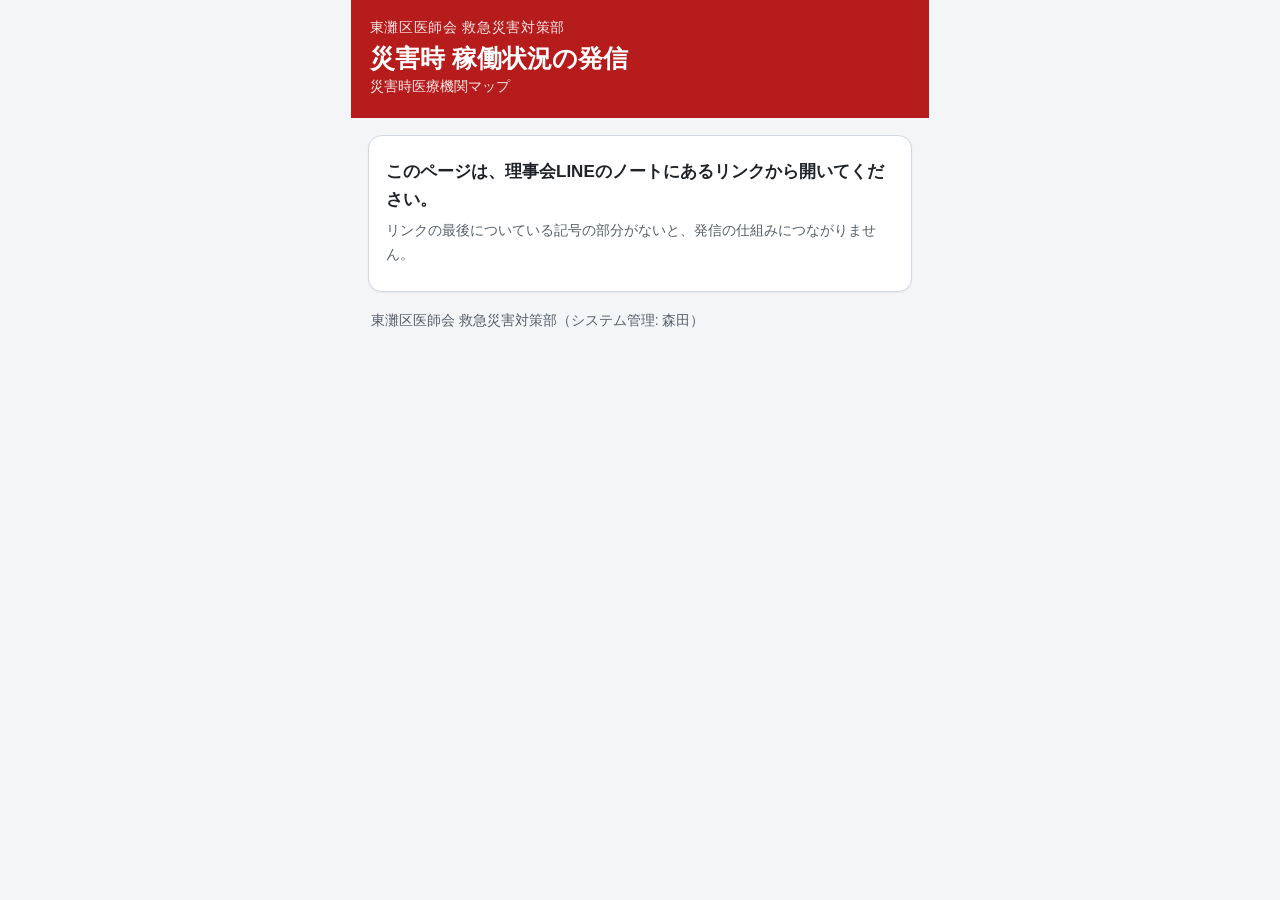
<file: hasshin.html>
<!doctype html>
<html lang="ja">
<head>
<meta charset="utf-8">
<meta name="viewport" content="width=device-width, initial-scale=1">
<meta name="referrer" content="no-referrer">
<meta name="robots" content="noindex, nofollow">
<meta http-equiv="Content-Security-Policy" content="default-src 'none'; script-src 'self'; style-src 'self'; img-src 'self' data:; connect-src https://script.google.com https://script.googleusercontent.com; form-action 'none'; base-uri 'none'">
<title>稼働状況マップ 発信ページ</title>
<link rel="stylesheet" href="hasshin.css">
</head>
<body>
<header class="top"><div class="org">東灘区医師会 救急災害対策部</div>
<h1>災害時 稼働状況の発信</h1>
<div class="sub">災害時医療機関マップ</div></header>

<div id="nokey" hidden>
  <div class="step"><p><b>このページは、理事会LINEのノートにあるリンクから開いてください。</b></p>
  <p class="note">リンクの最後についている記号の部分がないと、発信の仕組みにつながりません。</p></div>
</div>

<div id="app" hidden>
<p class="lead">会員の医療機関・薬局へ「いまの稼働状況を報告してください」と呼びかけるページです。<b>① → ② の順に押します。</b>どちらも合言葉が要ります。</p>
<ol class="flow"><li id="f1" class="cur"><span>①</span>リセット</li><li id="f2"><span>②</span>連絡メール</li></ol>
<p id="loading" class="note">読み込み中…</p>
<p id="errTop" class="err" hidden></p>
<div id="banner" class="ok" hidden></div>

<section class="step" id="s1">
<h2><span class="num">①</span>リセット</h2>
<p>前回までの報告（いま <b id="cnt">－</b> 件）を片付け、地図の全機関を「⚪未回答」に戻します。</p>
<p class="note">事前登録（施設情報・地図のピン）は消えません。片付けた報告は「報告履歴」から戻せます。訓練後の片付けだけなら①だけで終わりです。</p>
<p class="err" id="err1" hidden></p>
<form id="form1" autocomplete="off">
<label for="pin1">合言葉</label>
<input type="password" id="pin1" inputmode="numeric" autocomplete="off" required>
<button type="submit" class="b1">① リセットする</button>
</form>
</section>

<section class="step" id="s2">
<h2><span class="num">②</span>連絡メールを一斉送信</h2>
<p>報告のお願いメールを、<b id="recipShort">－</b> へ送ります。送信元は医師会のアカウントです。</p>
<p class="err" id="err2" hidden></p>
<form id="form2" autocomplete="off">
<label>訓練ですか、本番ですか</label>
<div class="seg">
<label class="opt kunren"><input type="radio" name="kind" value="kunren" required><span>訓練</span></label>
<label class="opt honban"><input type="radio" name="kind" value="honban" required><span>本番<small>実際の災害</small></span></label>
</div>
<p class="note">件名の先頭に【訓練】【本番】が付きます。</p>
<label for="sender">発信者（役職と氏名）</label>
<input type="text" id="sender" maxlength="40" required autocomplete="off" placeholder="例：副会長 ○○（会長の指示による）">
<label for="note">ひとこと <small>任意・200字まで・URLは入れられません</small></label>
<textarea id="note" maxlength="200" rows="3" placeholder="例：震度6弱。医師会館に本部を設置しました"></textarea>
<details><summary>送信先と文面を確かめる（<span id="rc">－</span> 宛先）</summary>
<h3>送信先</h3><table class="list" id="recipList"></table>
<p class="note">宛先の追加・変更はスプレッドシートの「発信先」タブで行います。</p>
<h3>文面（［　］は上の入力で決まります）</h3>
<div class="mail"><b>件名：</b><span id="subj"></span><pre id="mbody"></pre></div>
</details>
<label for="pin2">合言葉</label>
<input type="password" id="pin2" inputmode="numeric" autocomplete="off" required>
<label class="chk"><input type="checkbox" id="confirm" required> この内容で送信します</label>
<button type="submit" class="b2" id="btn2">② メールを送信する</button>
</form>
<p class="note">LINE（オープンチャット・理事会LINE）へは自動では流れません。理事会LINEノートの「稼働状況報告フォーム」のURLを別途お流しください。</p>
</section>

<p class="rules" id="rules"></p>
<p class="rules">このページが動かないときは <a id="fallback" rel="noreferrer">予備のページ</a>（同じ合言葉で使えます）</p>
</div>
<p class="rules">東灘区医師会 救急災害対策部（システム管理: 森田）</p>
<script src="hasshin.js"></script>
</body>
</html>
</file>
<file: hasshin.css>
html{font-size:17px;-webkit-text-size-adjust:100%}
body{font-family:-apple-system,BlinkMacSystemFont,"Hiragino Sans","Hiragino Kaku Gothic ProN","Noto Sans JP",Meiryo,sans-serif;max-width:32em;margin:0 auto;padding:0 1em 2em;line-height:1.65;color:#1f2328;background:#f4f5f7}
.top{background:#b71c1c;color:#fff;margin:0 -1em;padding:1em 1.1em 1.1em}
.top .org{font-size:.8em;opacity:.9;letter-spacing:.05em}
.top h1{font-size:1.45em;margin:.15em 0 0;line-height:1.3}
.top .sub{font-size:.85em;opacity:.9}
.lead{margin:1em 0 .6em}
.flow{display:flex;gap:.4em;list-style:none;padding:0;margin:.4em 0 1em}
.flow li{flex:1;text-align:center;padding:.45em .3em;border-radius:2em;background:#e3e5e8;color:#57606a;font-weight:bold;font-size:.95em}
.flow li span{margin-right:.25em}
.flow li.cur{background:#1f3a5f;color:#fff}
.flow li.fin{background:#d6f0e0;color:#1a7f37}
h2{font-size:1.2em;margin:0 0 .5em;display:flex;align-items:center;gap:.5em}
h3{font-size:.95em;margin:1em 0 .3em;color:#57606a}
.num{display:inline-flex;align-items:center;justify-content:center;background:#1f3a5f;color:#fff;border-radius:50%;width:1.7em;height:1.7em;font-size:1em;flex:none}
.step{background:#fff;border:1px solid #d0d7de;border-radius:.8em;padding:1em 1em 1.2em;margin:1em 0;box-shadow:0 1px 2px rgba(0,0,0,.05)}
.step p{margin:.3em 0}
.donestep{border:2px solid #2da44e;background:#f3fbf6}
.donestep .num{background:#2da44e}
label{display:block;margin-top:1.1em;font-weight:bold}
label small{font-weight:normal;color:#57606a;font-size:.8em;margin-left:.3em}
input[type=password]{font-size:1.6em;width:7em;max-width:100%;padding:.3em .5em;letter-spacing:.35em;margin:.3em 0;border:2px solid #8c959f;border-radius:.4em;background:#fff}
input[type=text],textarea{font-size:1em;width:100%;box-sizing:border-box;padding:.55em;margin:.3em 0;border:2px solid #8c959f;border-radius:.4em;font-family:inherit;background:#fff}
input:focus,textarea:focus{outline:none;border-color:#1f3a5f}
.seg{display:flex;gap:.6em;margin-top:.4em}
.seg .opt{flex:1;margin:0;font-weight:bold;position:relative}
.seg .opt input{position:absolute;opacity:0}
.seg .opt span{display:flex;flex-direction:column;justify-content:center;height:100%;box-sizing:border-box;text-align:center;padding:.7em .3em;border:2px solid #8c959f;border-radius:.5em;font-size:1.1em;background:#fff;line-height:1.3}
.seg .opt small{display:block;font-size:.65em;font-weight:normal}
.seg .kunren input:checked+span{background:#0969da;border-color:#0969da;color:#fff}
.seg .honban input:checked+span{background:#cf222e;border-color:#cf222e;color:#fff}
label.chk{font-weight:normal;margin-top:1em;padding:.6em .7em;border:1px solid #d0d7de;border-radius:.5em;background:#f6f8fa}
label.chk input{transform:scale(1.4);margin-right:.6em}
button{display:block;width:100%;font-size:1.25em;font-weight:bold;padding:.85em;margin-top:.9em;color:#fff;border:none;border-radius:.6em;font-family:inherit}
button.b1{background:#1f3a5f}
button.b2{background:#cf222e}
button[disabled]{background:#aaa}
.err{color:#cf222e;font-weight:bold;background:#ffebe9;border-radius:.4em;padding:.5em .7em}
.note{font-size:.85em;color:#57606a}
.ok{background:#dafbe1;border:2px solid #2da44e;padding:.8em 1em;border-radius:.6em;margin:.8em 0}
.ok b:first-child{display:block}
.ok .when{display:block;font-size:.85em;color:#57606a;margin-bottom:.3em}
table.list{border-collapse:collapse;width:100%}
table.list td{border-bottom:1px solid #d0d7de;padding:.35em .2em;word-break:break-all}
table.list .memo{color:#57606a;font-size:.85em}
details{margin-top:1.1em;border:1px solid #d0d7de;border-radius:.5em;padding:.5em .8em;background:#f6f8fa}
summary{cursor:pointer;font-weight:bold;color:#1f3a5f}
.mail{background:#fff;border:1px solid #d0d7de;border-radius:.5em;padding:.6em .8em;margin-top:.4em;font-size:.9em}
.mail pre{white-space:pre-wrap;word-break:break-all;margin:.4em 0 0;font-family:inherit}
.rules{font-size:.82em;color:#57606a;margin:1em .2em .4em}
</file>
